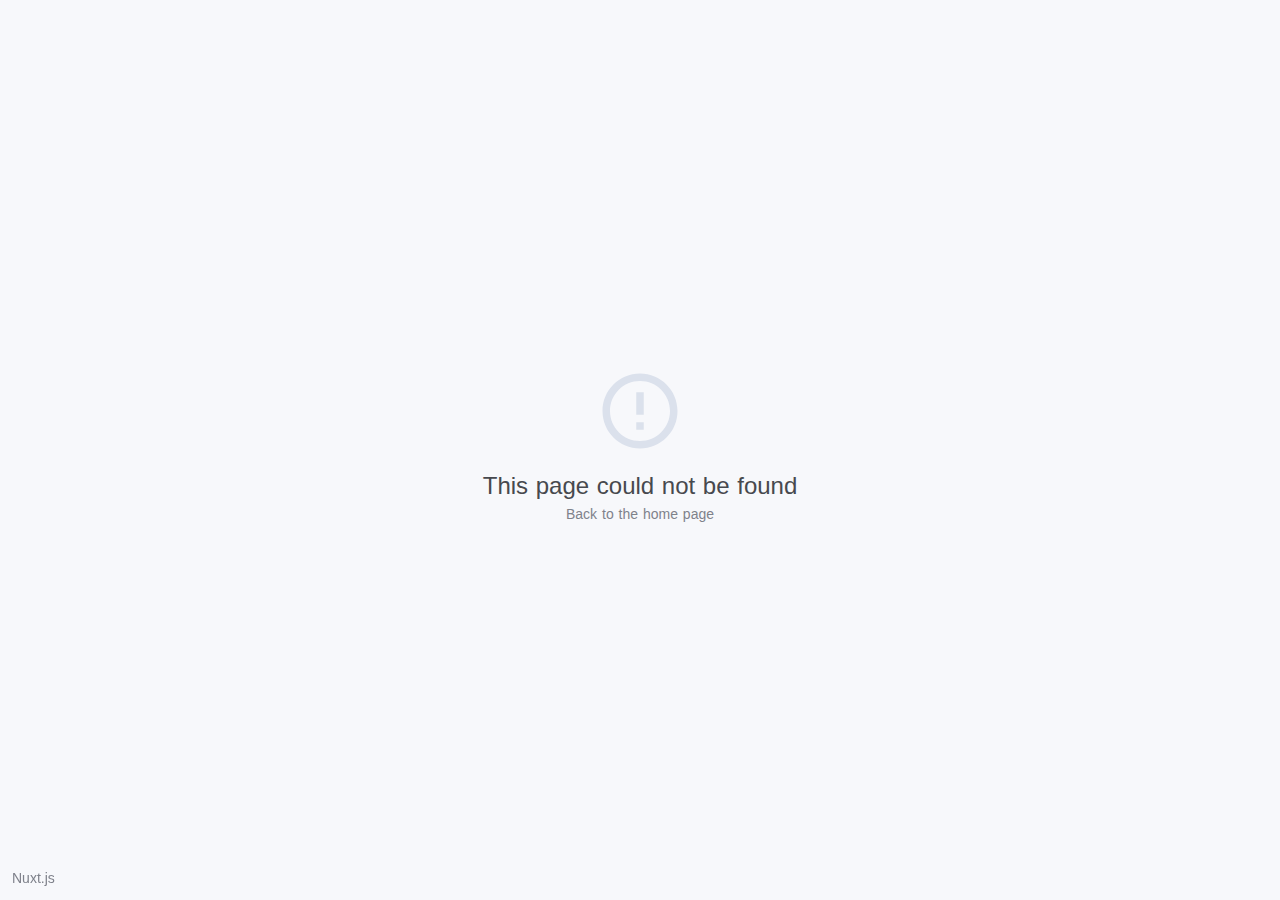
<file: 200.html>
<!DOCTYPE html>
<html data-n-head="">
  <head>
    <meta data-n-head="true" charset="utf-8"/><meta data-n-head="true" name="viewport" content="width=device-width, initial-scale=1"/><meta data-n-head="true" data-hid="description" name="description" content="Cade Lee"/><title data-n-head="true">test-blog</title><link data-n-head="true" rel="icon" type="image/x-icon" href="/favicon.ico"/><link rel="preload" href="/_nuxt/manifest.b3b97e22302df972db2b.js" as="script" /><link rel="preload" href="/_nuxt/vendor.0c3131b400177df36b7d.js" as="script" /><link rel="preload" href="/_nuxt/app.a25f3d769070522e9526.js" as="script" /><link rel="prefetch" href="/_nuxt/pages/index/post/_MD.efe2df278c83d6b50d6d.js" /><link rel="prefetch" href="/_nuxt/pages/index.4476f008e9ba976b0780.js" /><link rel="prefetch" href="/_nuxt/pages/index/index.962ae989eeb5a3eccb69.js" /><link rel="prefetch" href="/_nuxt/pages/index/archives/index.b12b52efe16070fe6ef0.js" /><link rel="prefetch" href="/_nuxt/pages/index/about/index.1995961b93bc5644dd72.js" /><link rel="prefetch" href="/_nuxt/layouts/default.a08c8b4f17af62e27d21.js" />
  </head>
  <body data-n-head="">
    <div id="__nuxt"><style>body, html, #__nuxt {  background-color: white;  width: 100%;  height: 100%;  display: flex;  justify-content: center;  align-items: center;  margin: 0;  padding: 0;}.spinner {  width: 40px;  height: 40px;  margin: 100px auto;  background-color: #dbe1ec;  border-radius: 100%;  -webkit-animation: sk-scaleout 1.0s infinite ease-in-out;  animation: sk-scaleout 1.0s infinite ease-in-out;}@-webkit-keyframes sk-scaleout {  0% { -webkit-transform: scale(0) }  100% {    -webkit-transform: scale(1.0);    opacity: 0;  }}@keyframes sk-scaleout {  0% {    -webkit-transform: scale(0);    transform: scale(0);  } 100% {    -webkit-transform: scale(1.0);    transform: scale(1.0);    opacity: 0;  }}</style><div class="spinner">  <div class="double-bounce1"></div>  <div class="double-bounce2"></div></div><!-- http://tobiasahlin.com/spinkit --></div>
  <script type="text/javascript" src="/_nuxt/manifest.b3b97e22302df972db2b.js"></script><script type="text/javascript" src="/_nuxt/vendor.0c3131b400177df36b7d.js"></script><script type="text/javascript" src="/_nuxt/app.a25f3d769070522e9526.js"></script></body>
</html>
</file>
